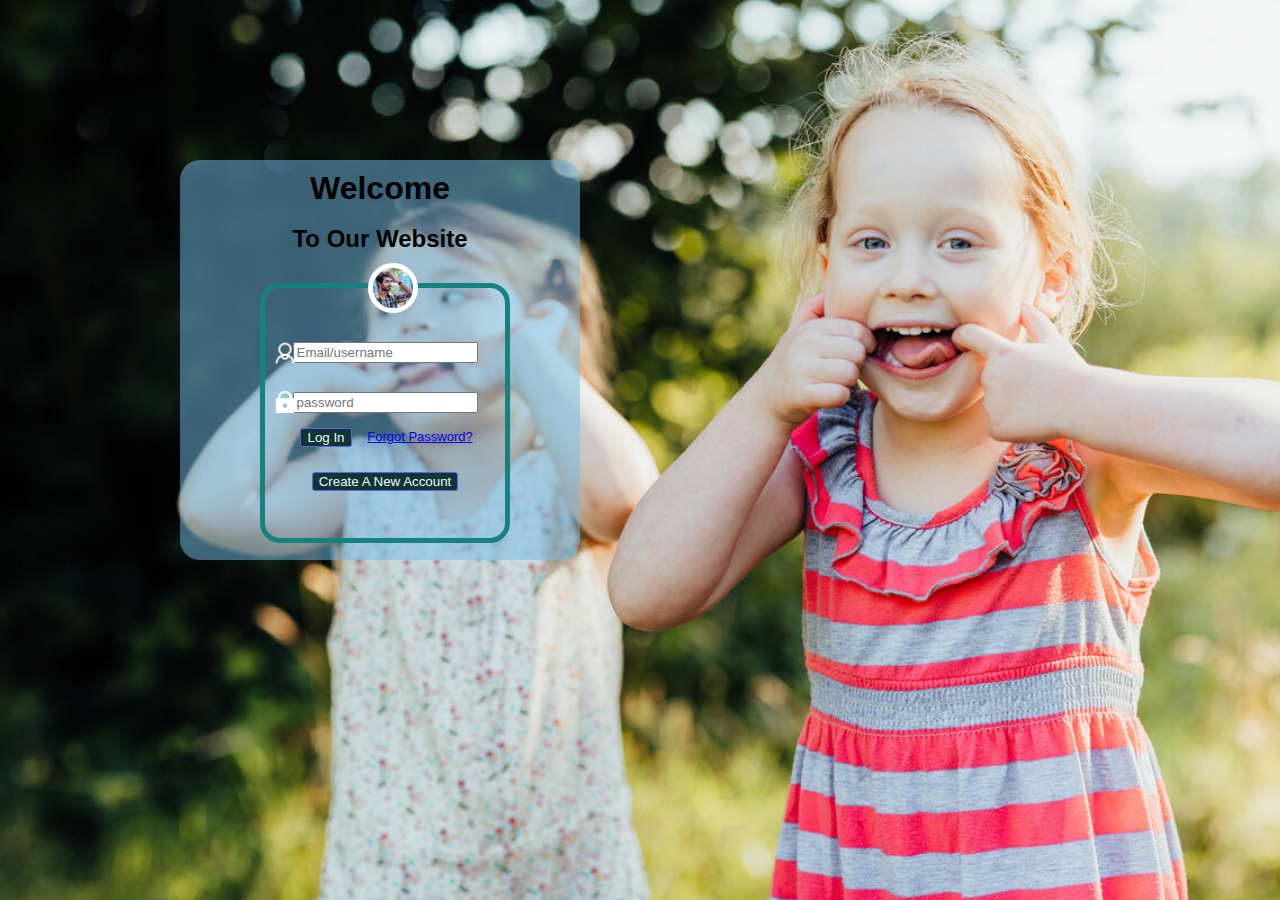
<file: index.html>
<!DOCTYPE html>
<html lang="en">

<head>
    <meta charset="UTF-8">
    <meta name="viewport" content="width=device-width, initial-scale=1.0">
    <title>Form</title>
    <link href="style.css" rel="stylesheet">
</head>

<body>
    <div class="area">
        <div class="welcome">
            <p>
                <h1>Welcome</h1> <br>
                <h2>to our website</h2>
            </p>
        </div>
        <div class="form-area" id="login_form">
            <form action="">
                <img class="user-pic" src="./assets/IMG-20220924-WA0000.jpg">
                <img class="user" src="./assets/icons8-user-64.png" alt="" style="height:30px;width:30px">
                <div class="Mail"><input type="text" placeholder="Email/username">
                </div>
                <img class="pass" src="./assets/icons8-password-48.png" alt="" style="height:25px;width:28px">
                <div class="password"><input type="password" placeholder="password"><br>
                    <button class="logIn" type="submit">Log In</button></div>
            </form>
            <div class="forgot_pass">
                <a href="https/">Forgot Password?</a>
            </div>
            <div class="newAccount">
                <button class="nAccount">Create A New Account</button>
            </div>
        </div>
    </div>

    </div>
</body>

</html>
</file>
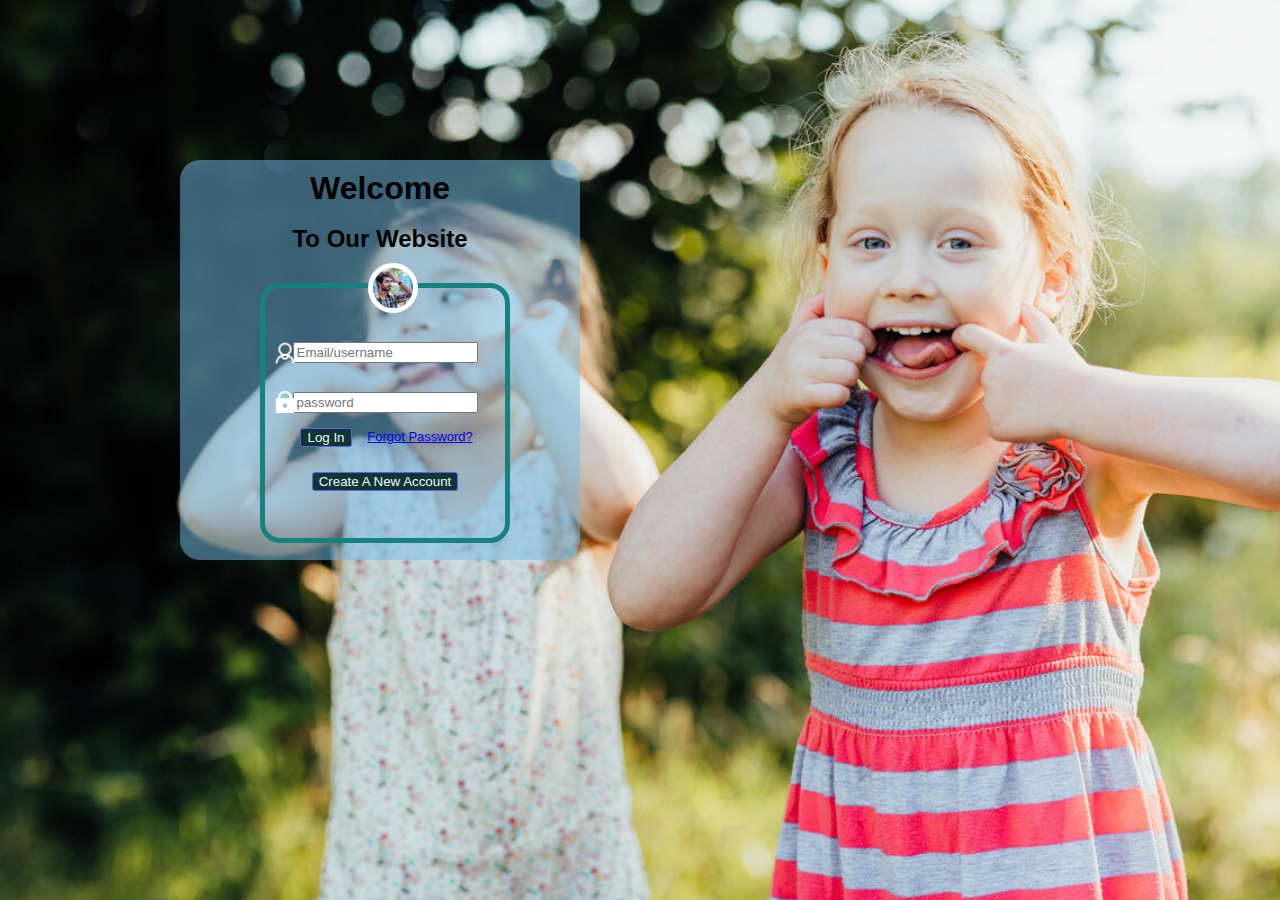
<file: form1/index.html>
<!DOCTYPE html>
<html lang="en">

<head>
    <meta charset="UTF-8">
    <meta name="viewport" content="width=device-width, initial-scale=1.0">
    <title>Form</title>
    <link href="style.css" rel="stylesheet">
</head>

<body>
    <div class="area">
        <div class="welcome">
            <p>
                <h1>Welcome</h1> <br>
                <h2>to our website</h2>
            </p>
        </div>
        <div class="form-area" id="login_form">
            <form action="">
                <img class="user-pic" src="./assets/IMG-20220924-WA0000.jpg">
                <img class="user" src="./assets/icons8-user-64.png" alt="" style="height:30px;width:30px">
                <div class="Mail"><input type="text" placeholder="Email/username">
                </div>
                <img class="pass" src="./assets/icons8-password-48.png" alt="" style="height:25px;width:28px">
                <div class="password"><input type="password" placeholder="password"><br>
                    <button class="logIn" type="submit">Log In</button></div>
            </form>
            <div class="forgot_pass">
                <a href="https/">Forgot Password?</a>
            </div>
            <div class="newAccount">
                <button class="nAccount">Create A New Account</button>
            </div>
        </div>
    </div>

    </div>
</body>

</html>
</file>
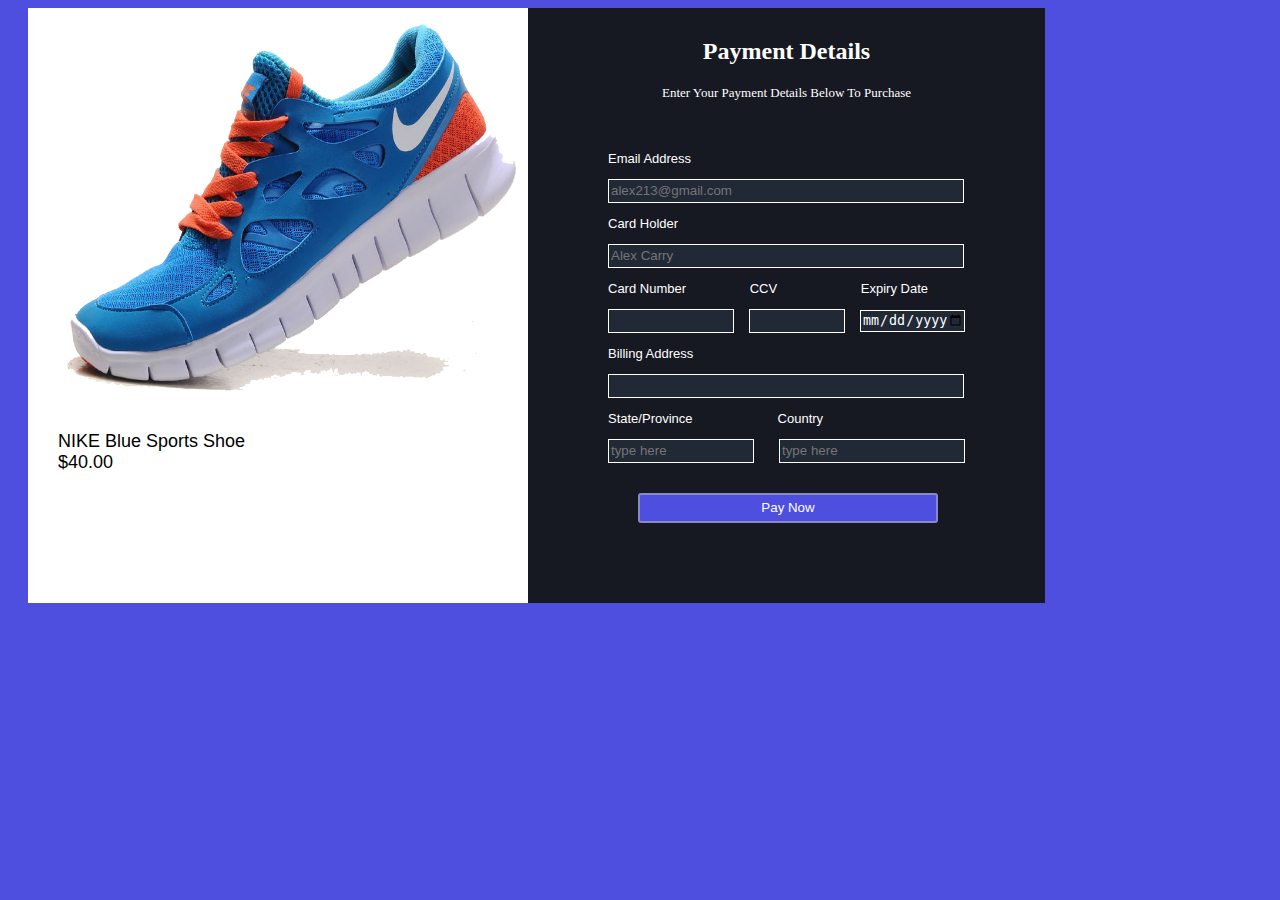
<file: form3/index.html>
<!DOCTYPE html>
<html lang="en">

<head>
    <meta charset="UTF-8">
    <meta name="viewport" content="width=device-width, initial-scale=1.0">
    <link rel="stylesheet" href="./style.css">
    <title>Cart Payment System</title>
</head>

<body>
    <div class="main">
        <div class="product">
            <img src="./assets/nike-shoes.png" style="height:400px;width:470px;">
            <p>NIKE Blue Sports Shoe <br>$40.00</p>
        </div>
        <div class="payment">
            <h2>Payment Details</h2>
            <p class="enter_details">Enter Your Payment Details Below To Purchase</p>
            <form action="" class="payment_form">
                <p>Email Address</p>
                <input type="text" placeholder="alex213@gmail.com">
                <p>Card Holder</p>
                <input type="text" placeholder="Alex Carry" id="card_holder_form">
                <p id="card_details"><span id="">Card Number</span> <span>CCV</span><span id="exp">Expiry Date</span></p>
                <input type="text" id="card_number_form"><input type="password" id="ccv_form"><input type="date" id="expiry_date_form">
                <p>Billing Address</p>
                <input type="text">
                <p><span>State/Province</span><span id="country">Country</span></p>
                <input type="text" placeholder="type here" id="state_form"><input type="text" placeholder="type here" id="country_form">
                <div class="pay"><button type="submit" id="pay_button">Pay Now</button></div>
            </form>
        </div>
    </div>
</body>

</html>
</file>
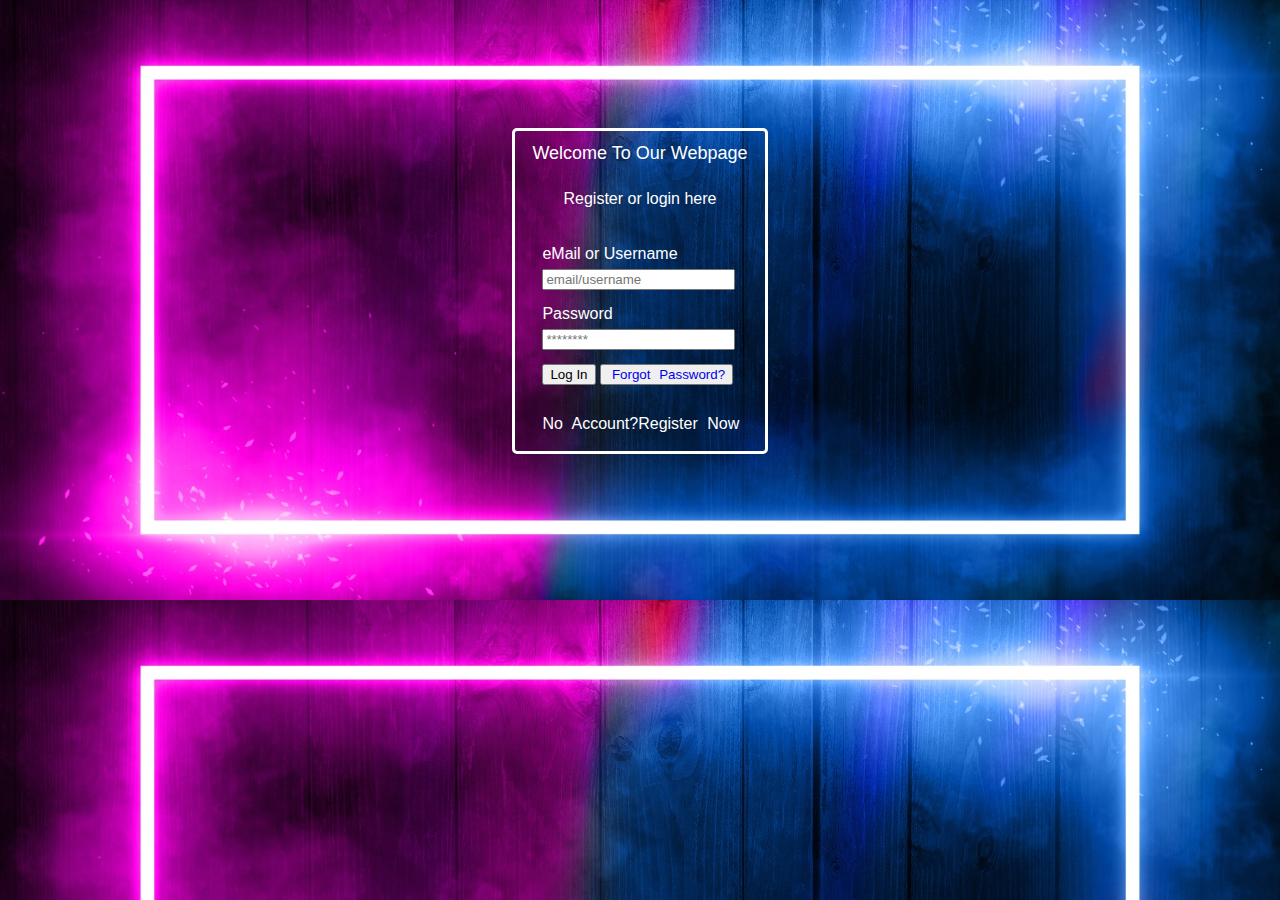
<file: form2/hw2.html>
<!DOCTYPE html>
<html lang="en">

<head>
    <meta charset="UTF-8">
    <meta name="viewport" content="width=device-width, initial-scale=1.0">

    <title>Home Work</title>
    <link rel="stylesheet" href="./style.css">
</head>

<body>
    <div class="total-form">
        <form action="">
            <div>
                <p class="welcome">Welcome To Our Webpage</p>
            </div>
            <div class="regOrlog">
                <p>Register or login here</p>
            </div>
            <div class="user">
                <p>eMail or Username</p>
                <input type="text" placeholder="email/username" class="forms"></div>
            <div class="pass">
                <p>Password</p>
                <input type="password" placeholder="********" class="forms"></div>
            <div class="login-forgot">
                <button type="submit">Log In</button>
                <button type="" class="forgot"><a href="https://www.rashed.com/19">Forgot Password?</a></button>
            </div>
            <div class="register">
                No Account?<a href="">Register Now</a>
            </div>
        </form>
    </div>
</body>

</html>
</file>
<file: style.css>
* {
    margin: 0;
    box-sizing: border-box;
}

body {
    background-image: url(./assets/colour.jpg);
    background-repeat: no-repeat;
    background-size: cover;
    height: 100vh;
}

.area {
    font-family: Arial, Helvetica, sans-serif;
    text-align: center;
    position: relative;
    top: 160px;
    left: 180px;
    width: 400px;
    height: 400px;
    background-color: rgba(115, 187, 232, 0.5);
    padding: 10px;
    border-radius: 20px;
}

h2 {
    text-transform: capitalize;
}

.form-area {
    height: 260px;
    width: 250px;
    margin: 30px 40px 40px 70px;
    border: 5px solid rgb(23, 128, 128);
    border-radius: 20px;
}

.user-pic {
    position: relative;
    left: 25px;
    height: 50px;
    bottom: 25px;
    border: 5px solid white;
    border-radius: 50px;
}

.mail {
    position: relative;
    height: 10px;
}

.user {
    position: relative;
    right: 127px;
    top: 30px;
}

.pass {
    position: relative;
    right: 100px;
    top: 27px;
}

.logIn {
    margin-top: 15px;
    margin-right: 118px;
    background-color: rgb(15, 53, 53);
    color: aliceblue;
    border: 1px solid rgb(96, 96, 233);
    border-radius: 3px;
}

.forgot_pass {
    position: relative;
    left: 35px;
    bottom: 18px;
    font-size: 13px;
}

.nAccount {
    margin-top: 10px;
    color: aliceblue;
    background-color: rgb(15, 53, 53);
    border: 1px solid rgb(96, 96, 233);
    border-radius: 3px;
}
</file>
<file: form1/style.css>
* {
    margin: 0;
    box-sizing: border-box;
}

body {
    background-image: url(./assets/colour.jpg);
    background-repeat: no-repeat;
    background-size: cover;
    height: 100vh;
}

.area {
    font-family: Arial, Helvetica, sans-serif;
    text-align: center;
    position: relative;
    top: 160px;
    left: 180px;
    width: 400px;
    height: 400px;
    background-color: rgba(115, 187, 232, 0.5);
    padding: 10px;
    border-radius: 20px;
}

h2 {
    text-transform: capitalize;
}

.form-area {
    height: 260px;
    width: 250px;
    margin: 30px 40px 40px 70px;
    border: 5px solid rgb(23, 128, 128);
    border-radius: 20px;
}

.user-pic {
    position: relative;
    left: 25px;
    height: 50px;
    bottom: 25px;
    border: 5px solid white;
    border-radius: 50px;
}

.mail {
    position: relative;
    height: 10px;
}

.user {
    position: relative;
    right: 127px;
    top: 30px;
}

.pass {
    position: relative;
    right: 100px;
    top: 27px;
}

.logIn {
    margin-top: 15px;
    margin-right: 118px;
    background-color: rgb(15, 53, 53);
    color: aliceblue;
    border: 1px solid rgb(96, 96, 233);
    border-radius: 3px;
}

.forgot_pass {
    position: relative;
    left: 35px;
    bottom: 18px;
    font-size: 13px;
}

.nAccount {
    margin-top: 10px;
    color: aliceblue;
    background-color: rgb(15, 53, 53);
    border: 1px solid rgb(96, 96, 233);
    border-radius: 3px;
}
</file>
<file: form3/style.css>
body {
    background-color: rgb(78, 78, 223);
}

.main {
    display: flex;
    margin-left: 20px;
}

.product {
    background: white;
    padding-left: 30px;
    font-family: 'Franklin Gothic Medium', 'Arial Narrow', Arial, sans-serif;
    font-size: large;
}

.payment {
    background-color: rgba(22, 24, 29, 0.973);
    color: white;
    padding: 10px 80px 80px 80px;
    font-family: Georgia, 'Times New Roman', Times, serif;
    font-size: small;
}

h2 {
    text-align: center;
    font-size: x-large;
}

.enter_details {
    text-align: center;
    margin-bottom: 50px;
}

input {
    width: 350px;
    height: 20px;
    background-color: rgb(33, 41, 54);
    border: 1px solid white;
    color: white;
}

.payment_form {
    font-family: Arial, Helvetica, sans-serif;
}

#card_number_form {
    width: 120px;
}

#ccv_form {
    width: 90px;
    margin-left: 15px;
}

#expiry_date_form {
    width: 102px;
    margin-left: 15px;
}

#card_details {
    display: flex;
    justify-content: space-between;
    padding-right: px;
}

#exp {
    padding-left: 20px;
    padding-right: 37px;
}

#state_form {
    width: 140px;
}

#country_form {
    width: 180px;
    margin-left: 25px;
}

.pay {
    margin-top: 30px;
}

#country {
    margin-left: 85px;
}

#pay_button {
    width: 300px;
    height: 30px;
    border: 2px solid rgba(183, 183, 183, 0.564);
    border-radius: 3px;
    margin-left: 30px;
    background-color: rgb(78, 78, 223);
    color: white;
}

@media only screen and (max-width:1150px) {
    body {
        margin: 0;
    }
    .main {
        flex-direction: column;
    }
    #ccv {
        position: relative;
        right: 700px;
    }
}
</file>
<file: form2/style.css>
* {
    margin: 0;
}

body {
    background-image: url(./assets/page_background_image.jpg);
    background-size: 100%;
    font-family: 'Trebuchet MS', 'Lucida Sans Unicode', 'Lucida Grande', 'Lucida Sans', Arial, sans-serif;
    color: white;
    display: flex;
    justify-content: center;
    padding-top: 10%;
}

.total-form {
    display: flex;
    justify-content: center;
    border: 3px solid white;
    border-radius: 5px;
    width: 250px;
    height: 320px;
    line-height: 25px;
}

input {
    width: 90%;
}

.welcome {
    padding-top: 10px;
    padding-bottom: 20px;
    font-family: 'Segoe UI', Tahoma, Geneva, Verdana, sans-serif;
    font-size: large;
}

.regOrlog {
    text-align: center;
    padding-bottom: 30px;
}

.user {
    padding-left: 10px;
    padding-bottom: 10px;
}

.pass {
    padding-left: 10px;
}

.login-forgot {
    padding: 10px;
}

.forgot {
    padding-left: 10px;
    word-spacing: 5px;
}

a:link {
    text-decoration: none;
    background: transparent;
}

.register a {
    color: white;
}

.register {
    padding-left: 10px;
    padding-top: 15px;
    word-spacing: 5px;
}
</file>
